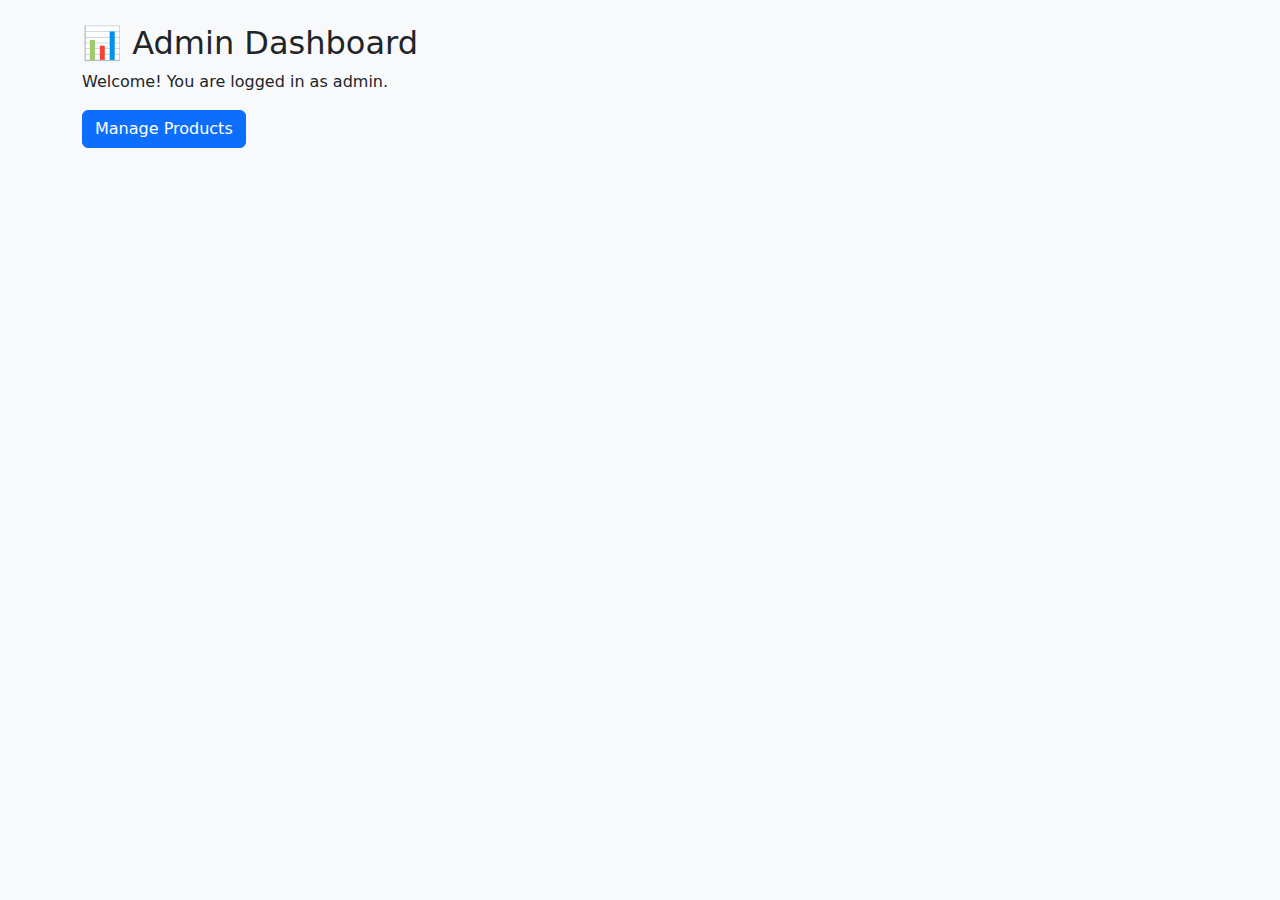
<file: templates/dashboard.html>
<!DOCTYPE html>
<html>
<head>
  <title>Admin Dashboard</title>
  <link href="https://cdn.jsdelivr.net/npm/bootstrap@5.3.0/dist/css/bootstrap.min.css" rel="stylesheet">
</head>
<body class="bg-light p-4">
  <div class="container">
    <h2>📊 Admin Dashboard</h2>
    <p>Welcome! You are logged in as admin.</p>
    <a href="{{ url_for('admin_products') }}" class="btn btn-primary">Manage Products</a>
  </div>
</body>
</html>
</file>
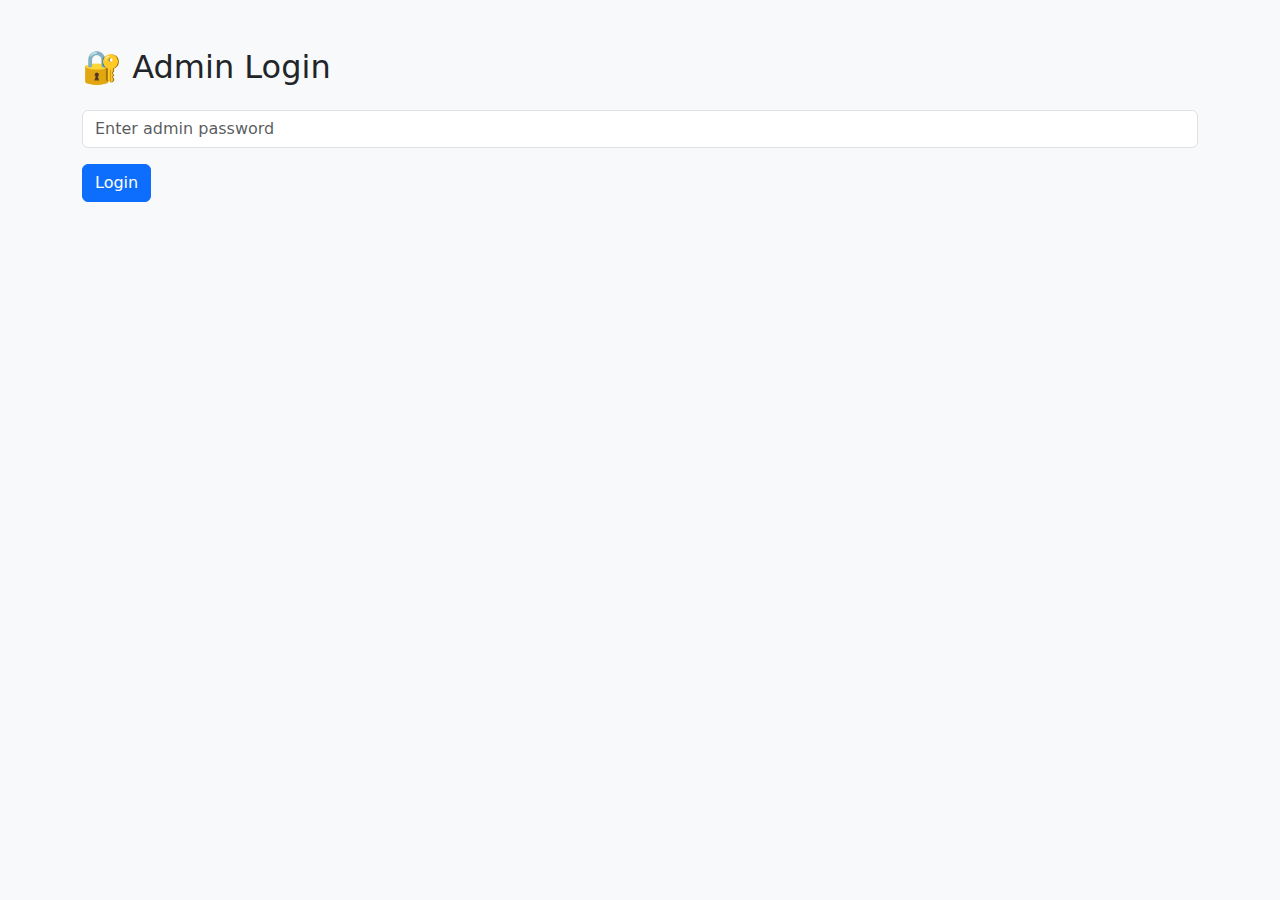
<file: templates/admin/login.html>
<!DOCTYPE html>
<html>
<head>
  <title>Admin Login</title>
  <link href="https://cdn.jsdelivr.net/npm/bootstrap@5.3.0/dist/css/bootstrap.min.css" rel="stylesheet">
</head>
<body class="bg-light p-5">
  <div class="container">
    <h2 class="mb-4">🔐 Admin Login</h2>
    <form method="POST">
      <div class="mb-3">
        <input type="password" name="password" class="form-control" placeholder="Enter admin password">
      </div>
      <button type="submit" class="btn btn-primary">Login</button>
    </form>
  </div>
</body>
</html>
</file>
